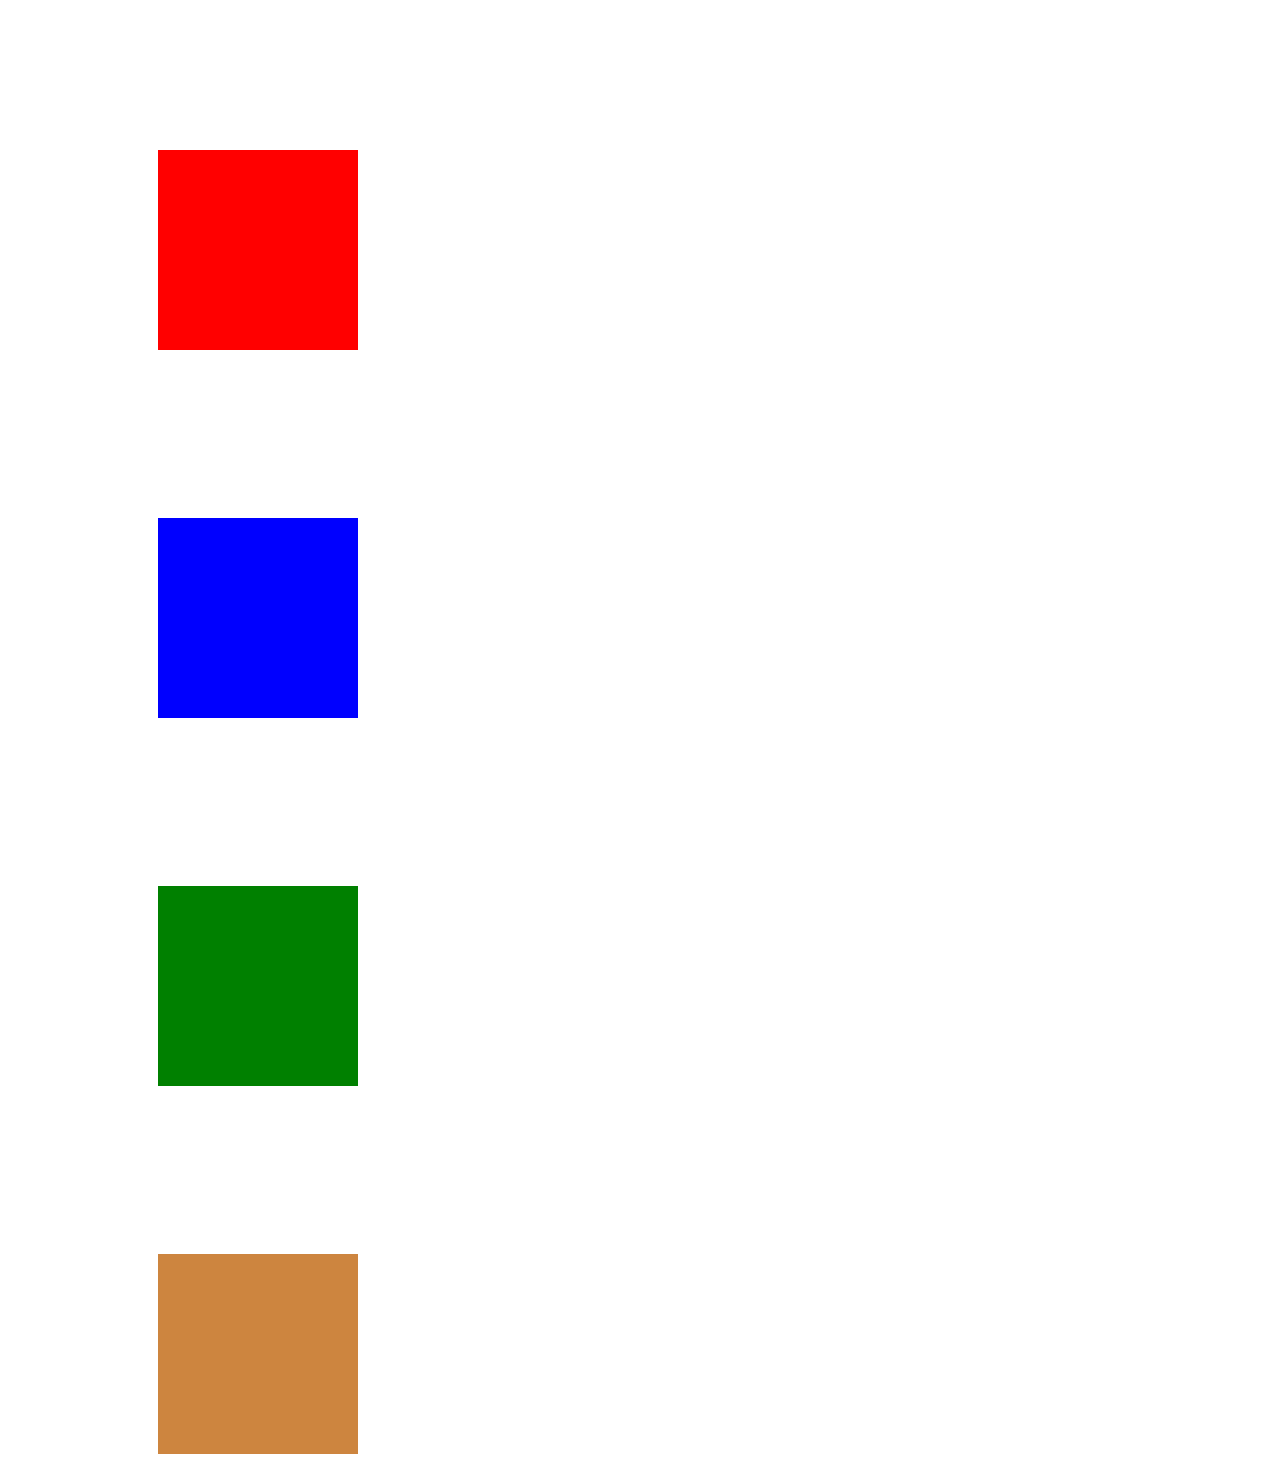
<file: index.html>
<!DOCTYPE html>
<html lang="en">
<head>
	<meta charset="UTF-8">
	<title>Prueba con transisicones</title>
	<!--<link rel="stylesheet" type="text/css" href="Transiciones.css">-->
	<link rel="stylesheet" type="text/css" href="Transformaciones.css">
	<!-- <link rel="stylesheet" type="text/css" href="Animaciones.css">-->
</head>
<body>
	<div class="cuadro1">
	</div>
	<br>
	<div class="cuadro2">		
	</div>
	<br>
	<div class="cuadro3">
	</div>
	<br>
	<div class="cuadro4">		
	</div>
</body>
</html>
</file>
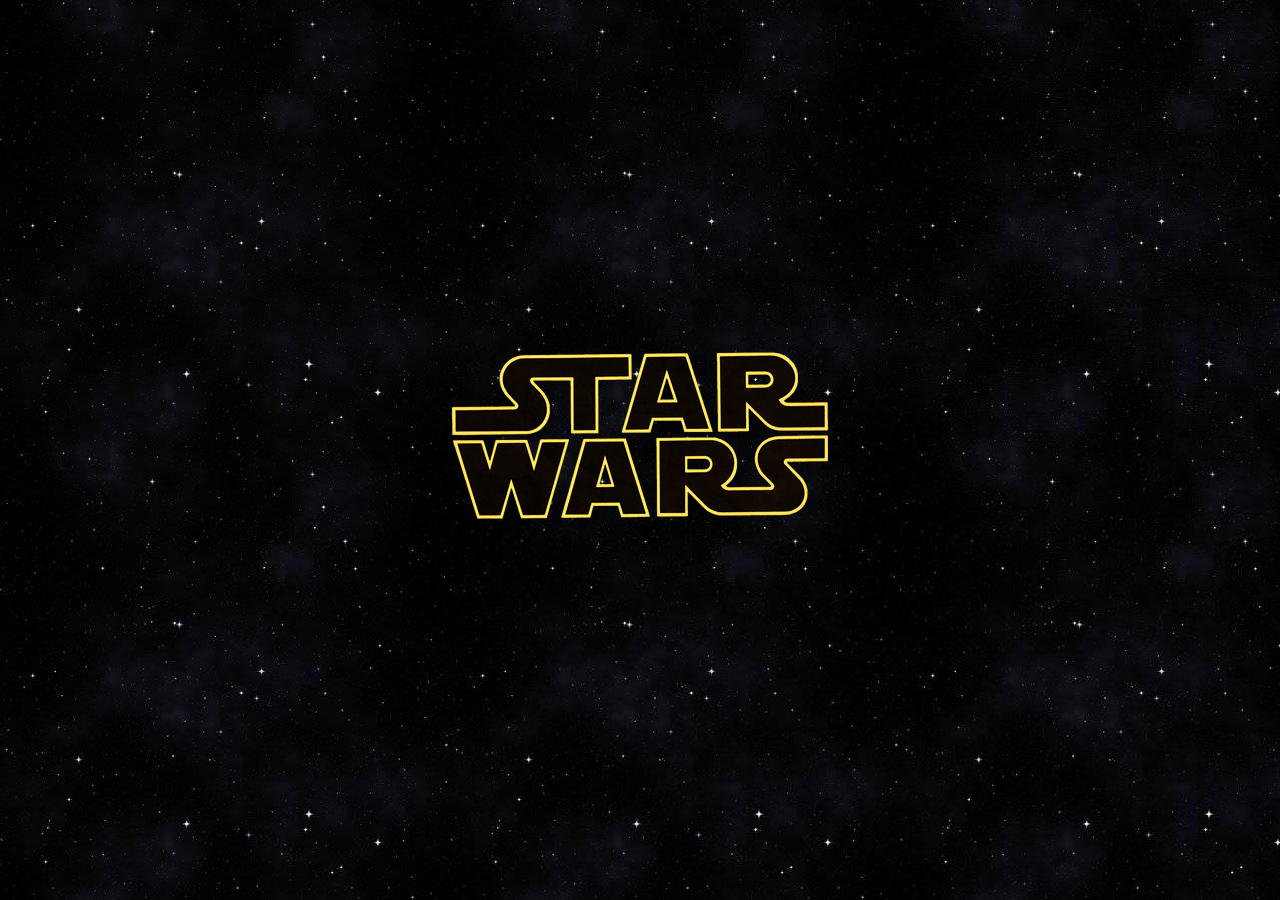
<file: Ejemplo-CSSGrafico/index.html>
<!DOCTYPE html>
<html lang="es">
<head>
	<meta charset="UTF-8">
	<title>CSSGrafico</title>
	<link rel="stylesheet" type="text/css" href="estilo.css">
	<link href="https://fonts.googleapis.com/css?family=Hind+Madurai" rel="stylesheet">
</head>
<body><p> <strong>THE FORCE AWAKENS </strong> </p>
	<img src="star-wars.png">
</body>
</html>
</file>
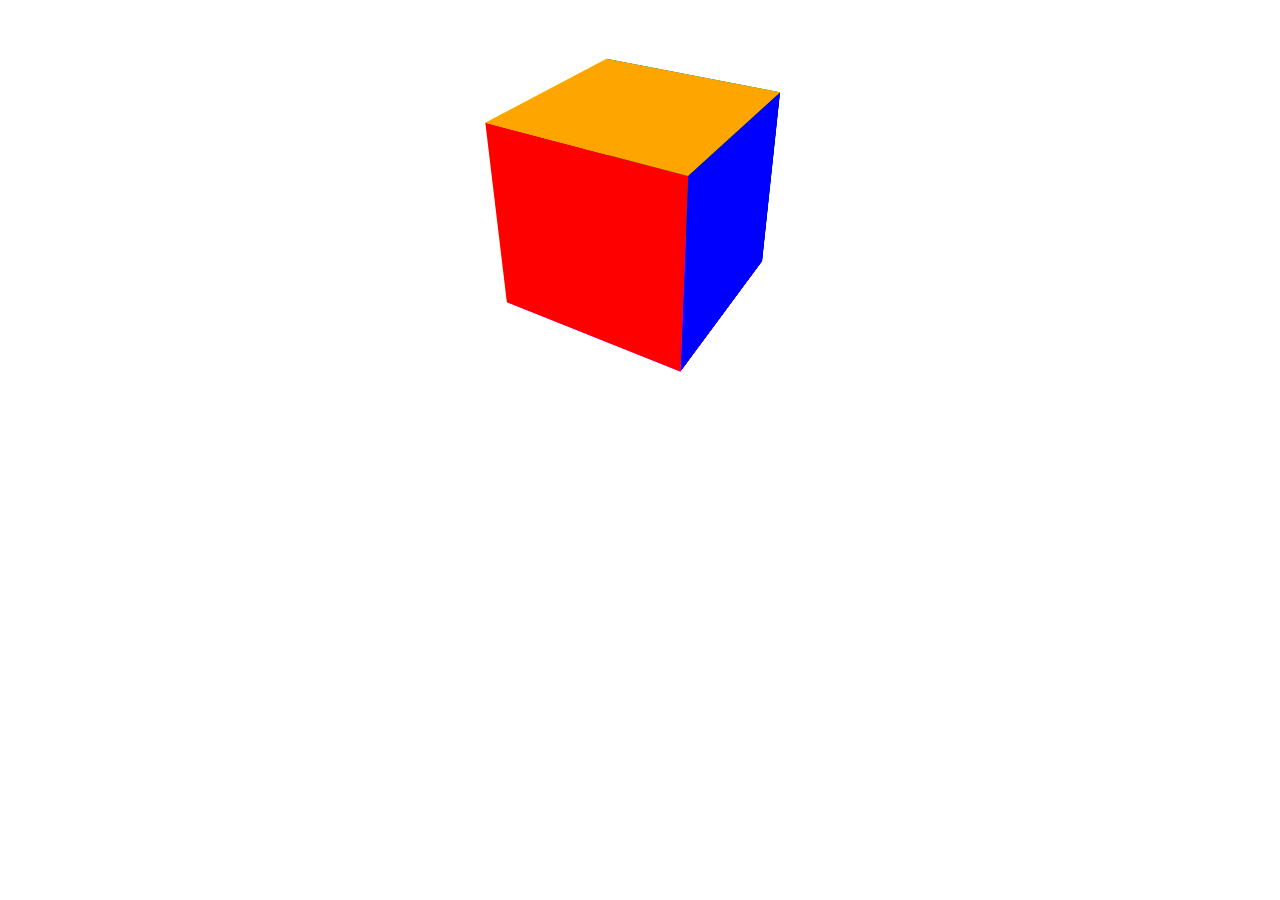
<file: Ejemplo-CSSGrafico3D/index.html>
<!DOCTYPE html>
<html lang="en">
<head>
	<meta charset="UTF-8">
	<title>CSS-3D</title>
	<link rel="stylesheet" type="text/css" href="estilo.css">
</head>
<body>
	<!--Necesitaremos un contenedor y las 6 diferentes caras del cubo.-->
	<div class="cubo">
		<div class="cara" id="uno"></div>
		<div class="cara" id="dos"></div>
		<div class="cara" id="tres"></div>
		<div class="cara" id="cuatro"></div>
		<div class="cara" id="cinco"></div>
		<div class="cara" id="seis"></div>
		<!--Cada cara tiene un id diferente para poder individualizarlas
		y una clase en común para generalizar su tamaño y forma-->
	</div>
</body>
</html>
</file>
<file: Transiciones.css>
/*Cuando queremos que despues de cierto evento, se tenga una 
reaccion usamos, pseudo-clases las cuales realizan un movimiento
brusco en nuestro codigo,para suavizar el movimiento,utilizamos 
transiciones*/

.cuadro1{
	width: 200px;
	height: 200px;
	background: red;
	margin: 5px;
}
.cuadro1:hover{
	width: 400px;
	height: 400px;
	background: blue;
}

/*Con transicion se veria algo asi*/

.cuadro2{
	width: 200px;
	height: 200px;
	background: red;
	margin: 5px;
	/*Cuando no este seleccionado , regresa lentamente*/
	transition-duration: 9s;
}
.cuadro2:hover{
	width: 400px;
	height: 400px;
	background: blue;
	/*Valores posibles
	-Propiedad (width)
	-All (Para todas las propiedades)
	-none (sin transicion)*/
	transition-property: width color;
	/*Valores posibles
	-0 (Como si no tuviera la transicion)
	-tiempo (En s -segundo ms -milisegundos)*/
	transition-duration: 9s;
	/*Valores posibles
	-0 (Como si no tuviera la transicion)
	-tiempo (En s -segundo ms -milisegundos)*/
	transition-delay: 5s;
	/*Valores posibles:
	ease           lento-rapido-lento
	linear         normal-normal-normal
	ease-in        lento-normal-normal
	ease-out       normal-normal-lento
	ease-in-out    lento-normal-lento
	cubic-bezier   presonalizado
	*/
	transition-timing-function:ease; 
	/*Atajo 
	transition: <property> <duration> <timing-function> <delay>
	*/
}
</file>
<file: Transformaciones.css>
div{
	font-size: 3em;
	text-align: center;
}
.cuadro1{
	width: 200px;
	height: 200px;
	background: red;
	margin-top: 150px;
	margin-left: 150px;
}

.cuadro2{
	width: 200px;
	height: 200px;
	background: blue;
	margin-top: 150px;
	margin-left: 150px;
}
.cuadro3{
	width: 200px;
	height: 200px;
	background: green;
	margin-top: 150px;
	margin-left: 150px;
}
.cuadro4{
	width: 200px;
	height: 200px;
	background: peru;
	margin-top: 150px;
	margin-left: 150px;
}
/*Translate() -Traslacion */
.cuadro1:hover{
	/*Siguiendo el plano cartesiano xy*/
	/*Valores posibles:
	transform: translateX(100px);      Se mueve en el eje X 
	transform: translateY(50px);       Se mueve en el eje Y
	transform: translate(100px,50px);  Se mueve en el eje X,Y
	*/
	transform: translate(100px,50px);
}

/*Rotate() -Rotacion 
Se maneja con angulos 50 deg,rad o grad */
.cuadro2:hover{
	/*Valores posibles:
	transform: rotate(50deg);      
	transform: rotate(50rad);       
	transform: rotate(50grad);  
	*/
	transform: rotate(270grad);
}

/*Scale() -Escalas 
Se maneja con numeros naturales y es como si 
multiplicaramos su tamaño actual por este numero*/
.cuadro3:hover{
	/*Siguiendo el plano cartesiano xy*/
	/*Valores posibles:
	transform: scale(3);  
	transform: scaleX(2);
	transform: scaleY(2);	*/
	transform: scaleY(2);
}

/*Skew() -Sesgar 
Se maneja con angulos 50 deg,rad o grad */
.cuadro4:hover{
	/*Siguiendo el plano cartesiano xy*/
	/*Valores posibles:
	*/
	transform: skew(20grad,50grad);
}
</file>
<file: Animaciones.css>
.cuadro1{
  width: 200px;
  height: 200px;
  margin-left: 100px;
  margin-top: 100px;
  background-color: red;
  /*Nombre de la animacion*/
  animation-name: ejemplo;
  /*Duracion de la animacion
  s -segundos o ms -milisegundos*/
  animation-duration: 4s;
  /*Veces que se repite la iteracion
  ya sea por numero o infinite*/
  animation-iteration-count: 3;
  /*Estado de la animacion corriendo o pausado*/
  animation-play-state: running;
  /*La direccion del keyframe:
  reverse: desde el 100% al 0%{
  alternate: uno y uno 
  alternate-reverse:uno y uno desde el 100% al 0%   */
  animation-direction: alternate-reverse;
  /*Terminacion de la animacion
  forwards: Se queda con la ultima forma 100%
  backwards: Se queda con la primera forma 0% 
  */
  animation-fill-mode: both;
}
@keyframes ejemplo {
  0%   {background-color: red;}
  25%  {background-color: yellow;}
  50%  {background-color: blue;}
  100% {background-color: green;}
}


.cuadro2{
  width: 200px;
  height: 200px;
  margin-left: 100px;
  margin-top: 100px;
  background: green;
  animation-name: ejemplo2;
  animation-duration: 4s;
  animation-iteration-count: infinite;
}
@keyframes ejemplo2{
	from{ background: green;	}
	to{ background: black; }
}

.cuadro3{
  width: 200px;
  height: 200px;
  margin-left: 100px;
  margin-top: 100px;
  background: purple;
  animation-name: ejemplo3;
  animation-duration: 4s;
  animation-iteration-count: infinite;
}
@keyframes ejemplo3{
	from{ transform: rotate(50deg); }
	to{ background: pink; }
}
</file>
<file: Ejemplo-CSSGrafico/estilo.css>
body{
	background: url(fondo.jpg) ;
	font-family: 'Hind Madurai', sans-serif;
	letter-spacing: 1.5em;
	color: white;
}
img{
	position: absolute;
	top: 0px;
	bottom: 0px;
	left: 0px;
	right: 0px;
	margin: auto;
	animation-name: starwars;
	animation-duration: 4s;
}
p{
	text-align: center;
	margin:30% auto 0 auto;
	font-size: 1.5em;
	animation-name: force;
	animation-duration: 4s;
	opacity: 0;
	animation-delay: 4s;
	animation-fill-mode: forwards;
}
@keyframes starwars{
	from{
		transform: scale(2.1);
	}
	to {
		transform: scale(1);
	}
}
@keyframes force{
	0%{
    transform: rotateY(90deg);
	}
	100%{
  	transform: rotateY(0);
    opacity: 1;
	}

}
</file>
<file: Ejemplo-CSSGrafico3D/estilo.css>
/*Pasaremos a darle estilos básicos, antes de pasar a las transformaciones 3D


Tanto el cubo, como cada cara, tendrán un ancho y alto igual:*/
.cubo, .cubo .cara {
    width: 200px;
    height: 200px;
}
/*Cada cara tendrá una posición absoluta (para poder transformarlo con libertad)*/
.cubo .cara {
    position: absolute;
}
/*Y alinearemos también el cubo al centro para la demostracion.*/
.cubo {
    margin: 100px auto;
}
/*Fondo diferente a cada cara para notar los cambios en la transformación 3D.*/
.cubo .cara#uno {
    background-color: orange;
    /*Rotar*/
    transform: rotateX(-90deg) translateZ(-100px) ;
    /*Lo haremos con las demas caras*/
}
.cubo .cara#dos {
    background-color: red;
    transform: translateZ(100px);
}
.cubo .cara#tres {
    background-color: green;
    transform: translateZ(-100px);
}
.cubo .cara#cuatro {
    background-color: blue;
    transform: rotateY(90deg) translateZ(100px);
}
.cubo .cara#cinco {
    background-color: yellow;
    transform: rotateY(-90deg) translateZ(100px);
}
.cubo .cara#seis {
    background-color: fuchsia;
    transform: rotateX(-90deg) translateZ(100px);
}
/*Ahora ya podemos comenzar a aplicar CSS3 Transform para hacer nuestro cubo 3D.*/
/*Ahora, antes de comenzar con el movimiento de caras para formar el cubo,
es importante aplicarle propiedad transform-style con el valor preserve-3d al padre de nuestras caras,
esto para mantener las transformaciones 3D de los hijos (.cara) en relación al padre (.cubo).*/
.cubo {
    transform-style: preserve-3d;
}
/*El siguiente paso será dar una transformación al .cubo para darle un poco de perspectiva
 y facilitarnos el camino del movimiento de cara .cara*/
 .cubo {
    transform-style: preserve-3d;
    transform: perspective(700px) rotateX(-30deg) rotateY(-30deg);
}
/*La propiedad perspective se utiliza para dar un elemento de 3D-posicionado cierta perspectiva.

Define hasta qué punto el objeto está lejos del usuario. Por lo tanto, 
un valor menor resultará en un efecto 3D más intensa que un valor más alto.*/


/*Tiempo de mover y rotar cada una de las caras
Rotaremos la cara de la UNO con la propiedad rotateY de transform a 90°.*/

/*Gracias a la propiedad preserve-3d de transform-style aplicada al .cubo, 
nos será posible rotar las caras con mucha facilidad. Solo hace falta realizar 
una vuelta de 360° en X y Y con rotateX y rotateY respectivamente*/
.cubo {
  animation: rotate 2s infinite linear;
}
@keyframes rotate {
    0% { transform: rotateX(   0deg ) rotateY(   0deg ); }
  100% { transform: rotateX( 360deg ) rotateY( 360deg ); }
}
</file>
